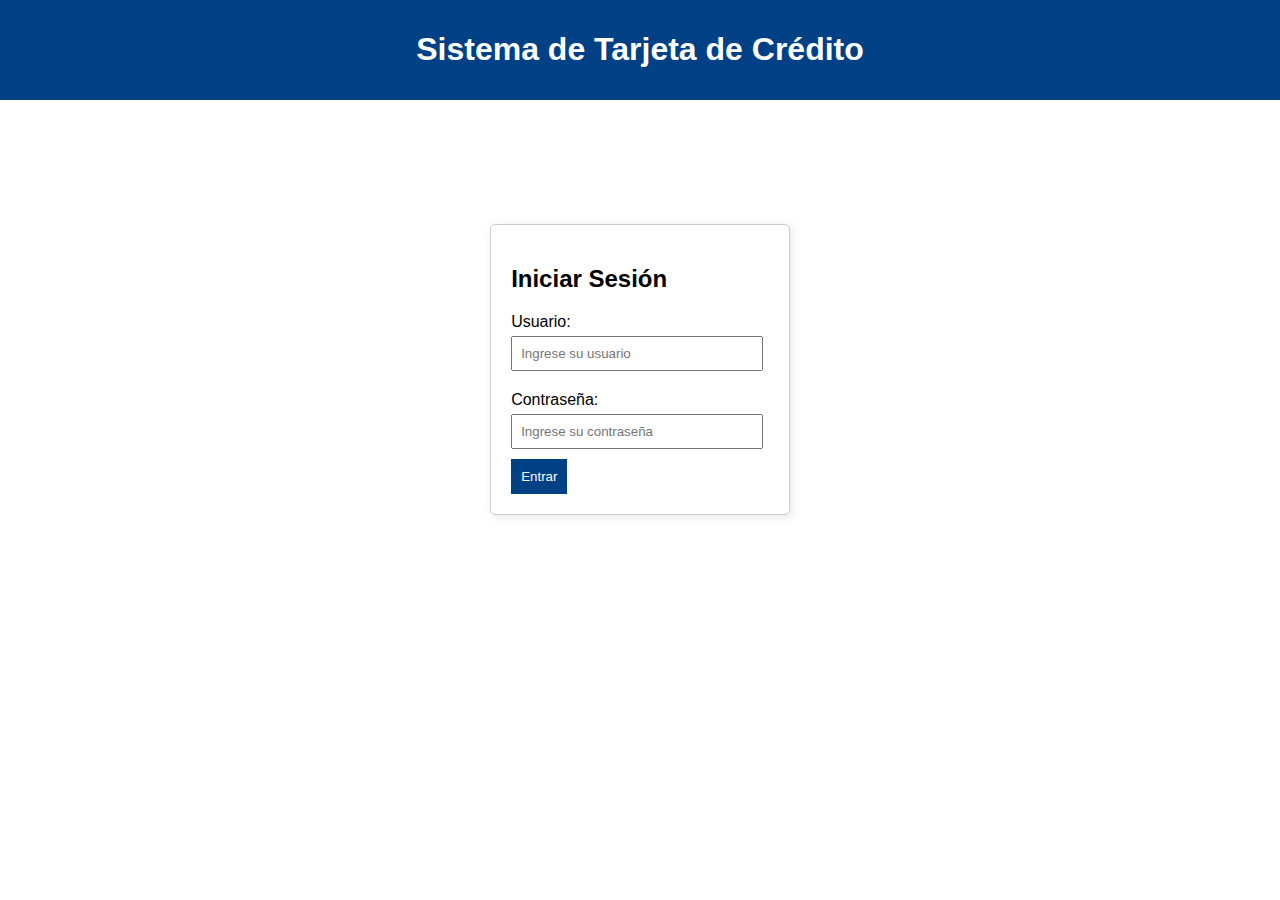
<file: web/index.html>
<!DOCTYPE html>
<html lang="es">
<head>
    <meta charset="UTF-8">
    <meta name="viewport" content="width=device-width, initial-scale=1.0">
    <title>Inicio - Sistema de Tarjeta de Crédito</title>
    <link rel="stylesheet" href="styles.css">
</head>
<body>
    <header>
        <h1>Sistema de Tarjeta de Crédito</h1>
    </header>
    <main class="login-main">
        <section class="login-form">
            <h2>Iniciar Sesión</h2>
            <form action="dashboard.html" method="post">
                <label for="username">Usuario:</label>
                <input type="text" id="username" placeholder="Ingrese su usuario" required>
                
                <label for="password">Contraseña:</label>
                <input type="password" id="password" placeholder="Ingrese su contraseña" required>
                
                <button type="submit">Entrar</button>
            </form>
        </section>
    </main>
</body>
</html>
</file>
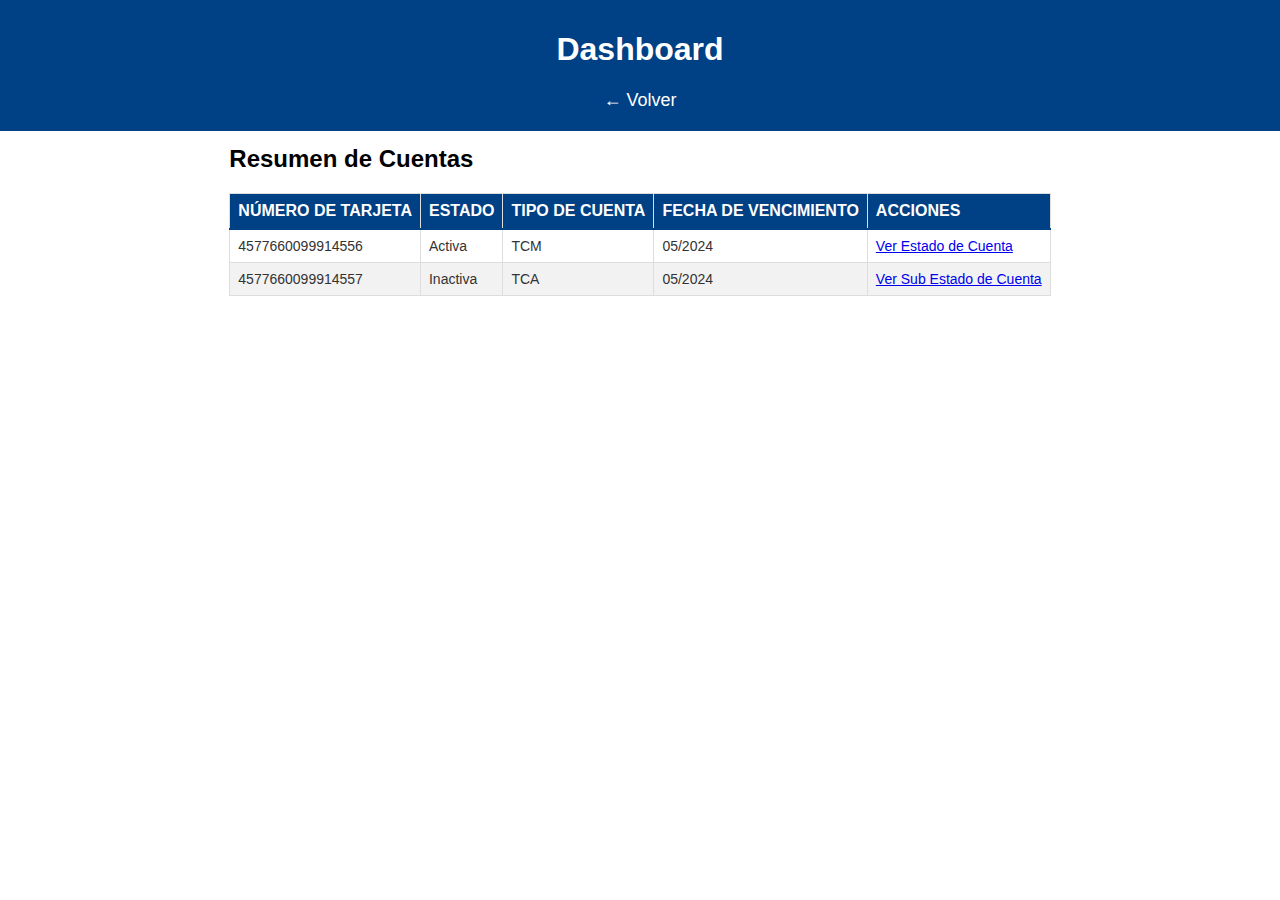
<file: web/dashboard.html>
<!DOCTYPE html>
<html lang="es">
<head>
    <meta charset="UTF-8">
    <meta name="viewport" content="width=device-width, initial-scale=1.0">
    <title>Dashboard - Sistema de Tarjeta de Crédito</title>
    <link rel="stylesheet" href="styles.css">
</head>
<body>
    <header>
        <h1>Dashboard</h1>
        <a href="index.html" class="back-arrow">&#8592; Volver</a>
    </header>
    <main>
        <section class="card-overview">
            <h2>Resumen de Cuentas</h2>
            <table>
                <thead>
                    <tr>
                        <th>Número de Tarjeta</th>
                        <th>Estado</th>
                        <th>Tipo de Cuenta</th>
                        <th>Fecha de Vencimiento</th>
                        <th>Acciones</th>
                    </tr>
                </thead>
                <tbody>
                    <!-- Ejemplo de fila -->
                    <tr>
                        <td>4577660099914556</td>
                        <td>Activa</td>
                        <td>TCM</td>
                        <td>05/2024</td>
                        <td><a href="EstadoCuenta.html">Ver Estado de Cuenta</a></td>
                    </tr>
                    <tr>
                        <td>4577660099914557</td>
                        <td>Inactiva</td>
                        <td>TCA</td>
                        <td>05/2024</td>
                        <td><a href="SubEstadoCuenta.html">Ver Sub Estado de Cuenta</a></td>
                </tbody>
            </table>
        </section>
    </main>
</body>
</html>
</file>
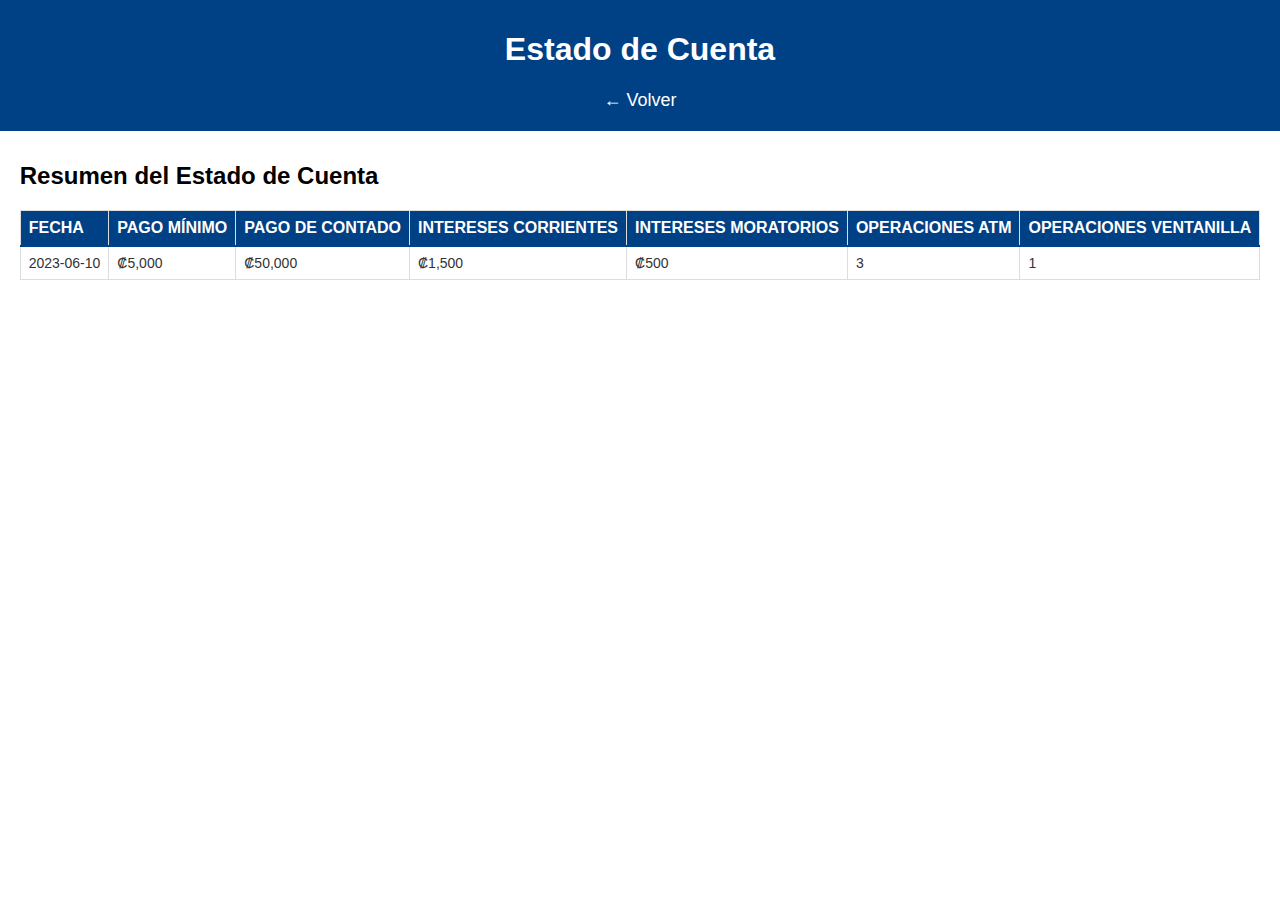
<file: web/EstadoCuenta.html>
<!DOCTYPE html>
<html lang="es">
<head>
    <meta charset="UTF-8">
    <meta name="viewport" content="width=device-width, initial-scale=1.0">
    <title>Estado de Cuenta - Sistema de Tarjeta de Crédito</title>
    <link rel="stylesheet" href="styles.css">
</head>
<body>
    <header>
        <h1>Estado de Cuenta</h1>
        <a href="dashboard.html" class="back-arrow">&#8592; Volver</a>
    </header>
    <main>
        <section class="account-statement">
            <h2>Resumen del Estado de Cuenta</h2>
            <table>
                <thead>
                    <tr>
                        <th>Fecha</th>
                        <th>Pago Mínimo</th>
                        <th>Pago de Contado</th>
                        <th>Intereses Corrientes</th>
                        <th>Intereses Moratorios</th>
                        <th>Operaciones ATM</th>
                        <th>Operaciones Ventanilla</th>
                    </tr>
                </thead>
                <tbody>
                    <!-- Ejemplo de fila -->
                    <tr>
                        <td>2023-06-10</td>
                        <td>₡5,000</td>
                        <td>₡50,000</td>
                        <td>₡1,500</td>
                        <td>₡500</td>
                        <td>3</td>
                        <td>1</td>
                    </tr>
                </tbody>
            </table>
        </section>
    </main>
</body>
</html>
</file>
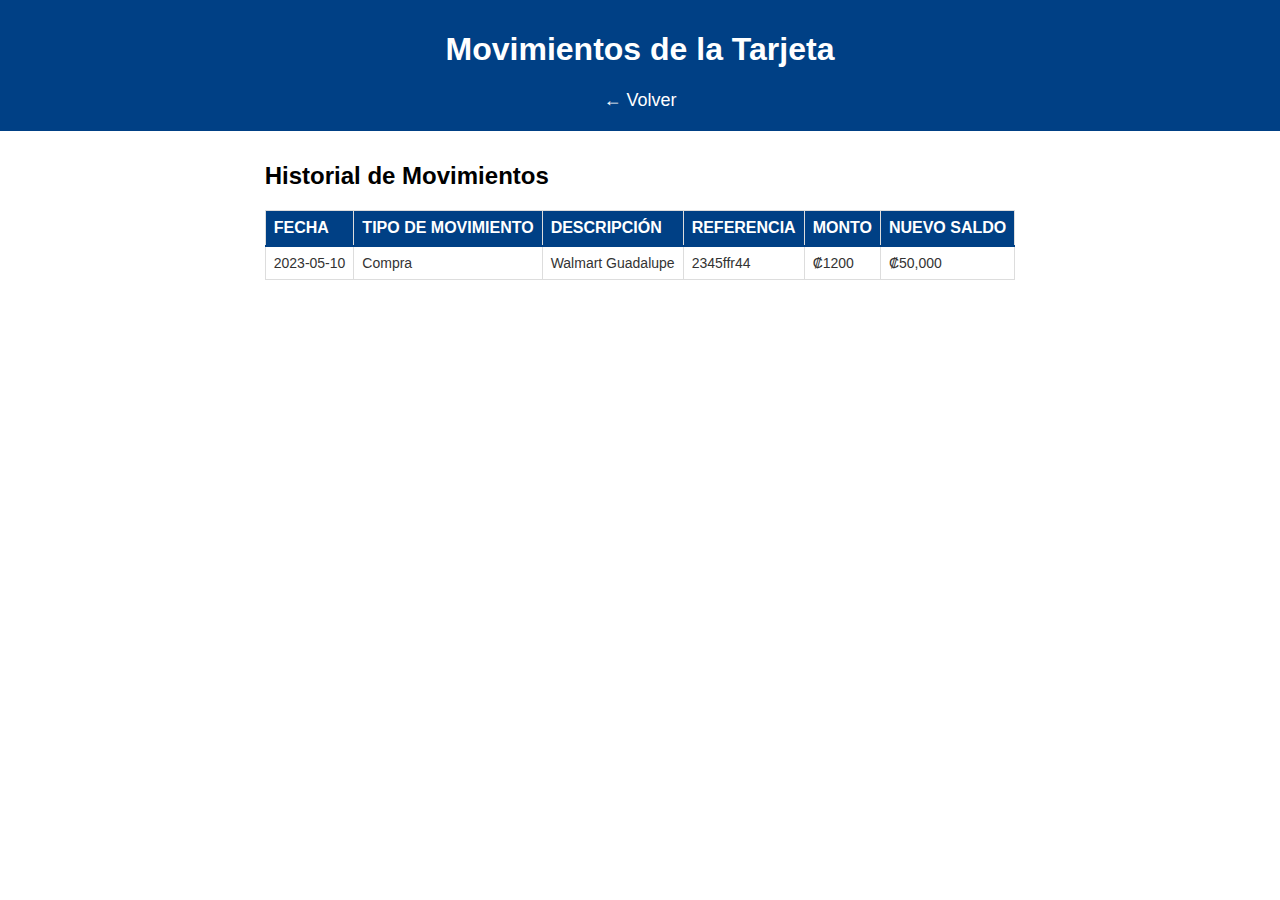
<file: web/movimientos.html>
<!DOCTYPE html>
<html lang="es">
<head>
    <meta charset="UTF-8">
    <meta name="viewport" content="width=device-width, initial-scale=1.0">
    <title>Movimientos - Sistema de Tarjeta de Crédito</title>
    <link rel="stylesheet" href="styles.css">
</head>
<body>
    <header>
        <h1>Movimientos de la Tarjeta</h1>
        <a href="EstadoCuenta.html" class="back-arrow">&#8592; Volver</a>
    </header>
    <main>
        <section class="movements-list">
            <h2>Historial de Movimientos</h2>
            <table>
                <thead>
                    <tr>
                        <th>Fecha</th>
                        <th>Tipo de Movimiento</th>
                        <th>Descripción</th>
                        <th>Referencia</th>
                        <th>Monto</th>
                        <th>Nuevo Saldo</th>
                    </tr>
                </thead>
                <tbody>
                    <!-- Ejemplo de fila -->
                    <tr>
                        <td>2023-05-10</td>
                        <td>Compra</td>
                        <td>Walmart Guadalupe</td>
                        <td>2345ffr44</td>
                        <td>₡1200</td>
                        <td>₡50,000</td>
                    </tr>
                </tbody>
            </table>
        </section>
    </main>
</body>
</html>
</file>
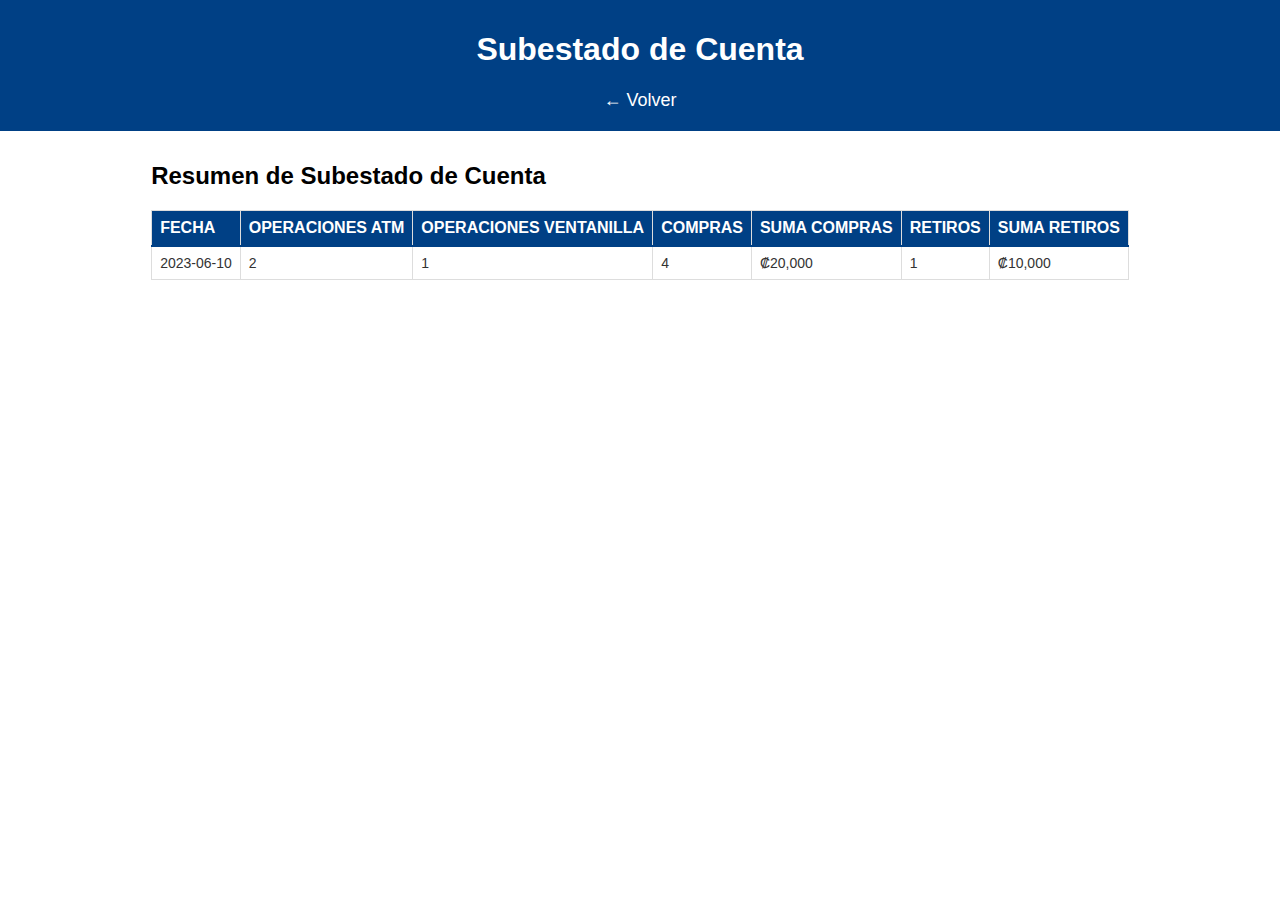
<file: web/SubEstadoCuenta.html>
<!DOCTYPE html>
<html lang="es">
<head>
    <meta charset="UTF-8">
    <meta name="viewport" content="width=device-width, initial-scale=1.0">
    <title>Subestado de Cuenta - Sistema de Tarjeta de Crédito</title>
    <link rel="stylesheet" href="styles.css">
</head>
<body>
    <header>
        <h1>Subestado de Cuenta</h1>
        <a href="dashboard.html" class="back-arrow">&#8592; Volver</a>
    </header>
    <main>
        <section class="sub-account-statement">
            <h2>Resumen de Subestado de Cuenta</h2>
            <table>
                <thead>
                    <tr>
                        <th>Fecha</th>
                        <th>Operaciones ATM</th>
                        <th>Operaciones Ventanilla</th>
                        <th>Compras</th>
                        <th>Suma Compras</th>
                        <th>Retiros</th>
                        <th>Suma Retiros</th>
                    </tr>
                </thead>
                <tbody>
                    <!-- Ejemplo de fila -->
                    <tr>
                        <td>2023-06-10</td>
                        <td>2</td>
                        <td>1</td>
                        <td>4</td>
                        <td>₡20,000</td>
                        <td>1</td>
                        <td>₡10,000</td>
                    </tr>
                </tbody>
            </table>
        </section>
    </main>
</body>
</html>
</file>
<file: web/styles.css>
body {
    font-family: Arial, sans-serif;
    margin: 0;
    padding: 0;
    box-sizing: border-box;
}

header {
    background-color: #004085;
    color: #fff;
    padding: 10px;
    text-align: center;
}

main {
    display: flex;
    justify-content: center;
    align-items: center;
    height: 20vh;
}

.login-main {
    display: flex;
    justify-content: center;
    align-items: center;
    height: 60vh;
}

.login-form {
    border: 1px solid #ccc;
    padding: 20px;

    border-radius: 5px;
    box-shadow: 2px 2px 10px rgba(0, 0, 0, 0.1);
}

form label {
    display: block;
    margin: 10px 0 5px;
}

form input {
    width: 90%;
    padding: 8px;
    margin-bottom: 10px;

}

button {
    background-color: #004085;
    color: #fff;
    padding: 10px;
    border: none;
    cursor: pointer;
}

button:hover {
    background-color: #003366;
}

.back-arrow {
    display: block;
    margin: 10px 0;
    text-decoration: none;
    color: #FFFFFF;
    font-size: 18px;
}

.back-arrow:hover {
    text-decoration: underline;
}

table {
    width: 100%;
    border-collapse: collapse;
    margin-bottom: 20px;
}

th, td {
    border: 1px solid #ddd;
    padding: 8px;
    text-align: left;
}

th {
    background-color: #004085;
    color: #fff;
    text-transform: uppercase;
    font-weight: bold;
}

tr:nth-child(even) {
    background-color: #f2f2f2;
}

tr:hover {
    background-color: #f1f1f1;
}

td {
    font-size: 14px;
    color: #333;
}

thead {
    border-bottom: 2px solid #004085;
}
</file>
